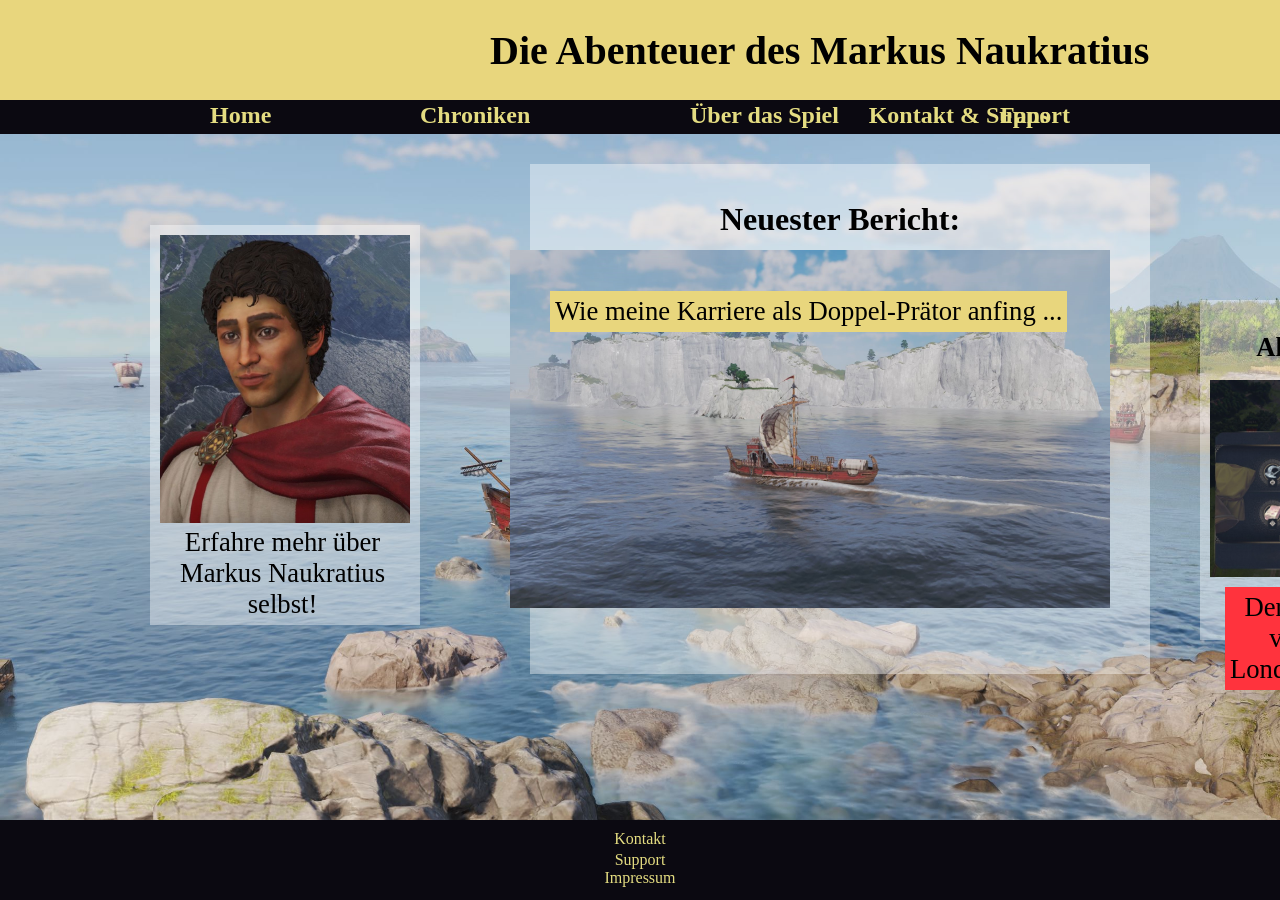
<file: index.html>
<!DOCTYPE HTML>
<html lang = "en">
  <head>
    <title>Adventures and stories of Marcus Naukratius Anno 117</title>
    <meta charset="UTF-8">
    <meta name="description", content="This is a webpage where a passionate ANNO 117: Pax Romana player shares his screenshots and stories in the ancient Roman empire">
    <meta name="keywords", content="Anno, Anno 117, Pax Romana, strategy game, screenshots, economy simulator, real-time strategy">
    <meta http-equiv="refresh", content="60">
	<meta name="viewport", content="width=device-width, inital-scale=1.0">
	<link rel="stylesheet" href="styles/Adventure_of_Markus_styles.css">
  </head>
  <body>
    <header class="page-header">
	  <h1 class="main-title">Die Abenteuer des Markus Naukratius</h1>
	  <p id="warning"><strong>In progress!</strong></p>
	</header>
	    <div class="main-menu">
	        <div class="main-menu-option1"><a href="mainPage.html"><strong>Home</strong></a></div>
		    <div class="main-menu-option2"><a href="chronicles.html"><strong>Chroniken</strong></a></div>
		    <div class="main-menu-option3"><a href="aboutGame.html"><strong>Über das Spiel</strong></a></div>
		    <div class="main-menu-option4"><a href="fansLinks.html"><strong>Fans</strong></a></div>
	        <div class="main-menu-option5"><a href="contactSupport.html"><strong>Kontakt & Support</strong></a></div>
	    </div>
	<section class="main-content">
	    <article class="link-to-story">
		    <h2 class="ltstory-heading">Neuester Bericht:</h2>
		    <a href="firstStory.html"><br><img class="ltstory-image" src="images/anfang_karriere_vergroessert.jpg" alt="Eins meiner Kriegsschiffe mit dem roten Wappen 
		                                                              des römischen Adlers auf den Segeln vor den weissen Klippen von Klippenfurt in Albion" width ="600" height ="auto">
																	  <p class="ltstory-text">Wie meine Karriere als Doppel-Prätor anfing ...</p>
		    </a>
		</article>
		<article class="introduce-marcus">
		    <a class="style-text-link" href="marcus.html"><img src="images/portrait_marcus_new.jpg" width="250" height="auto" alt="Das ist ein Portrait von mir, Markus Naukratius, Prätor von Latium und Albion.">
			                      <p class="know-marcus-text">Erfahre mehr über <br>Markus Naukratius <br>selbst!</p>
			</a>
		</article>
		<article class="current-project">
		    <h2 class="current-project-heading">Aktuelles Projekt:</h2>
		    <a class="style-text-link" href="currentProject.html"><img class="current-project-image" src="images/project_londinium1.jpg" alt"Die Mercatoren haben jetzt Zugang zu Silberfibeln und Seife!" 
			                                                       width="300" height="auto">
																   <p class="current-project-text">Der Bau von Londinium</p>
		</article>
	</section>
	<footer>
	  <a class="style-footer-link" href="contactSupport.html">Kontakt</a><br>
	  <a class="style-footer-link" href="contactSupport.html">Support</a><br>
	  <a class="style-footer-link" href="impressum.html">Impressum</a>
    </footer>  
</body>
</html>
</file>
<file: styles/Adventure_of_Markus_styles.css>
.page-header {
	position: fixed;
	background-color: hsl(50, 70%, 70%);
	padding: 20px;
	top: 0;
	left: 0;
	width: 100%;
	height: 60px;
	font-size: 15pt;
}
.main-title {
	position: fixed;
	top: 0;
	left: 490px;
	text-align: center;
}
.main-menu {
	position: fixed;
	background-color: hsl(260, 30%, 5%);
	top:100px;
	left: 0;
	height: 34px;
	width: 100%;
}
div > a {
	color: hsl(55, 65%, 70%);
	font-size: 18pt;
	text-decoration: none;
}
.main-menu-option1 {
	top: 92px;
	left: 200px;
	padding: 10px;
	position: fixed;
	text-align: center;
}
.main-menu-option2 {
	top: 92px;
	left: 410px;
	padding: 10px;
	position: fixed;
	text-align: center;
}
.main-menu-option3 {
	top: 92px;
	left: 680px;
	padding: 10px;
	position: fixed;
	text-align: center;
}
.main-menu-option4 {
	top: 92px;
	left: 990px;
	padding: 10px;
	position: fixed;
	text-align: center;
}
.main-menu-option5 {
	top: 92px;
	right: 200px;
	padding: 10px;
	position: fixed;
	text-align: center;
}
.main-content {
	position: fixed;
	top: 134px;
	left: 0;
	width: 100%;
	height: 750px;
	padding: 30px;
	background-color: beige;
	background-image: url("background_images/background_image1.jpg");
	background-position: center;
	background-repeat: no-repeat;
	background-size: cover;
	overflow: auto;
}
footer {
	position: fixed;
	width: 100%;
	height: 80px;
	bottom: 0px;
	left: 0;
	background-color: hsl(260, 30%, 5%);
	color: hsl(55, 65%, 70%);
	text-align: center;
}
.link-to-story {
	position: relative;
	padding: 10px;
	left: 500px;
	width: 600px;
	height: 490px;
	text-align: center;
}
.ltstory-text {
	background-color: hsl(50, 70%, 70%);
	font-size: 20pt;
	position: absolute;
	top: 100px;
	left: 20px;
	text-decoration: none;
	color: black;
	padding: 5px;
}
.ltstory-heading {
	font-size: 24pt;
}
.ltstory-image {
	position: fixed;
	top: 250px;
	left: 510px;
}
section > article {
	background: rgb(255, 255, 255, 40%);
}
.introduce-marcus {
	position: fixed;
	padding: 10px;
	left: 150px;
	top: 225px;
	width: 250px;
	height: 380px;
	text-align: center;
	
}
.style-text-link {
	text-decoration: none;
	color: black;
	font-size: 20pt;
}
.know-marcus-text {
	position: fixed;
	left: 180px;
	top: 500px;
}
.current-project {
	position: fixed;
	padding: 10px;
	left: 1200px;
	top: 300px;
	width: 300px;
	height: 320px;
	text-align: center;
}
.current-project-text {
	background-color: hsl(357, 100%, 60%);
	position: fixed;
	padding: 5px;
	left: 1225px;
	top: 560px;
}
.current-project-heading {
	font-size: 20pt;
}
.current-project-image {
	position: fixed;
	left: 1210px;
	top: 380px;
}
#warning {
	position: fixed;
	color: red;
	font-size: 30pt;
	top: 0;
	left: 1280px;
}
.style-footer-link {
	color: hsl(55, 65%, 70%);
	text-decoration: none;

}
</file>
